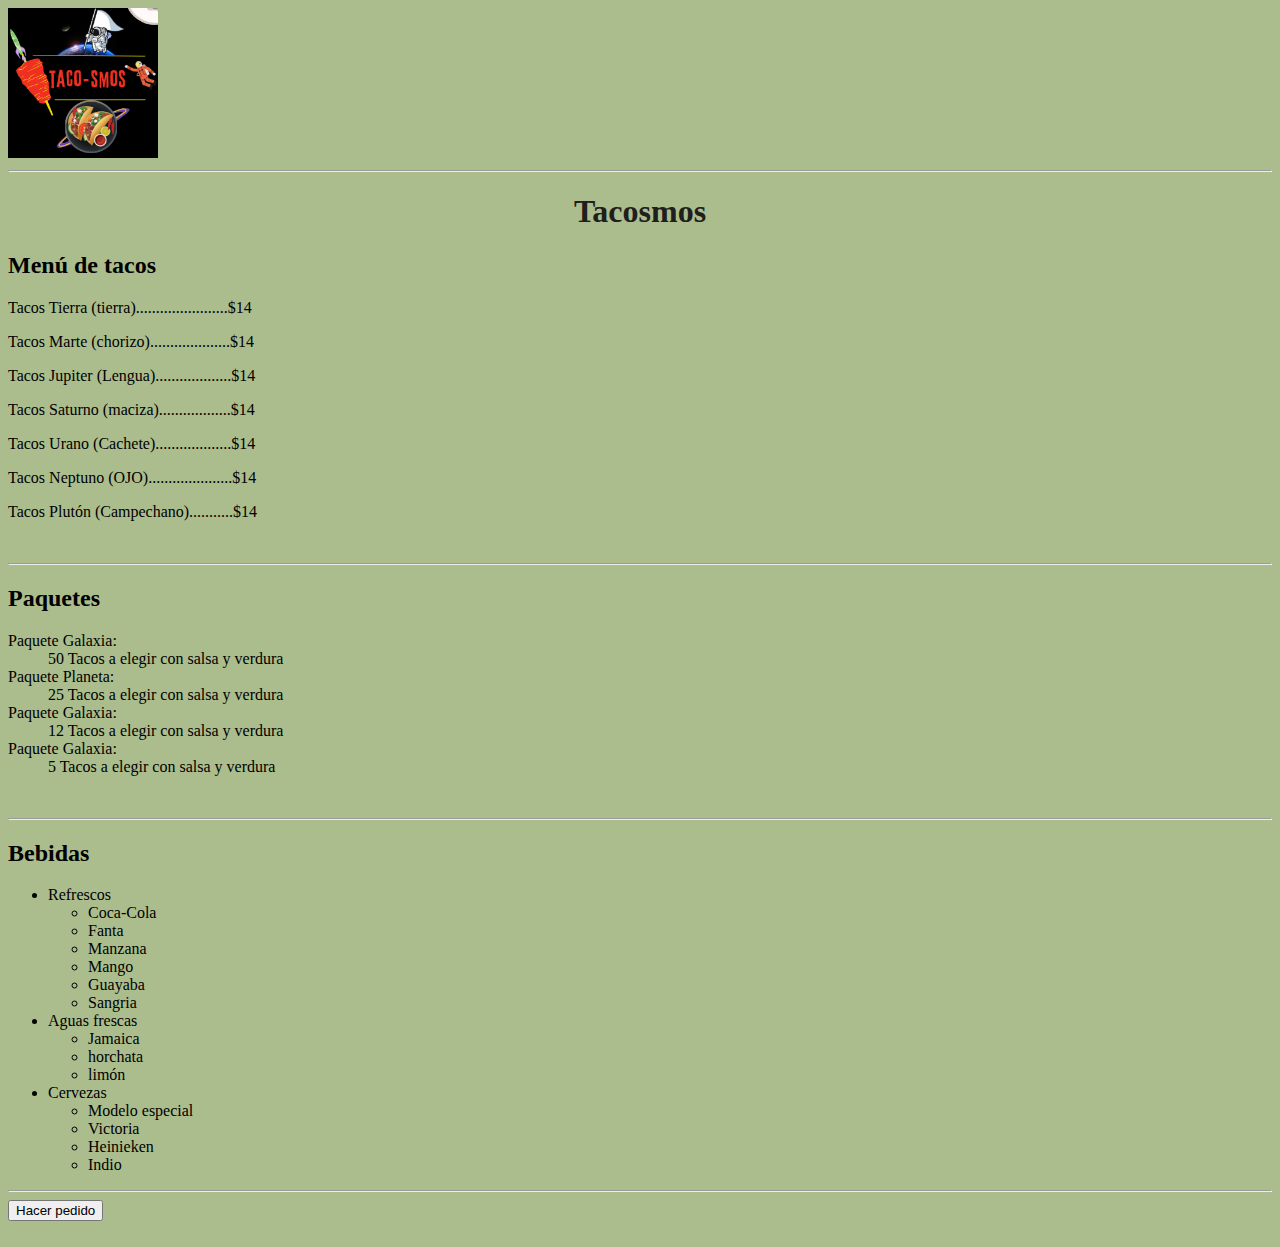
<file: index.html>
<!DOCTYPE html>
<html lang="en">
<head>
    <meta charset="UTF-8">
    <meta http-equiv="X-UA-Compatible" content="IE=edge">
    <meta name="viewport" content="width=device-width, initial-scale=1.0">
    <title>Tacosmos-Menú</title>
    <link rel="stylesheet" href="style.css">
</head>
<body>
    
   <img src="imagen/tacosmos-logo.png" alt="logo" width="150px"  height="150px" >
   
   <hr>

   <h1>Tacosmos</h1>
   
   <h2>Menú de tacos</h2>
   
   <p>Tacos Tierra (tierra).......................$14</p>
   <p>Tacos Marte (chorizo)....................$14</p>
   <p>Tacos Jupiter (Lengua)...................$14</p>
   <p>Tacos Saturno (maciza)..................$14</p>
   <p>Tacos Urano (Cachete)...................$14</p>
   <p>Tacos Neptuno (OJO).....................$14</p>
   <p>Tacos Plutón (Campechano)...........$14</p>
   
   <br>
   
   <hr>
   
   <h2>Paquetes</h2>
  
   <dl>
        <dt>Paquete Galaxia:</dt>
        <dd>50 Tacos a elegir con salsa y verdura</dd>

        <dt>Paquete Planeta:</dt>
        <dd>25 Tacos a elegir con salsa y verdura</dd>

        <dt>Paquete Galaxia:</dt>
        <dd>12 Tacos a elegir con salsa y verdura</dd>

        <dt>Paquete Galaxia:</dt>
        <dd>5 Tacos a elegir con salsa y verdura</dd>
    </dl>
   
    <br>

    <hr>

   <h2>Bebidas</h2>
   <ul>
       <li>Refrescos
           <ul>
               <li>Coca-Cola</li>
               <li>Fanta</li>
               <li>Manzana</li>
               <li>Mango</li>
               <li>Guayaba</li>
               <li>Sangria</li>
           </ul>
       </li>

       <li>Aguas frescas
           <ul>
               <li>Jamaica</li>
               <li>horchata</li>
               <li>limón</li>
           </ul>
        </li>


       <li>Cervezas
          <ul>
              <LI>Modelo especial</LI>
              <li>Victoria</li>
              <li>Heinieken</li>
              <li>Indio</li>
           </ul>  
    
        </li>
   </ul>
   <hr>

 <a href="./pedido.html">
   <input type="button" value="Hacer pedido" >
 </a>

 <br> <br>
  
</body>
</html>
</file>
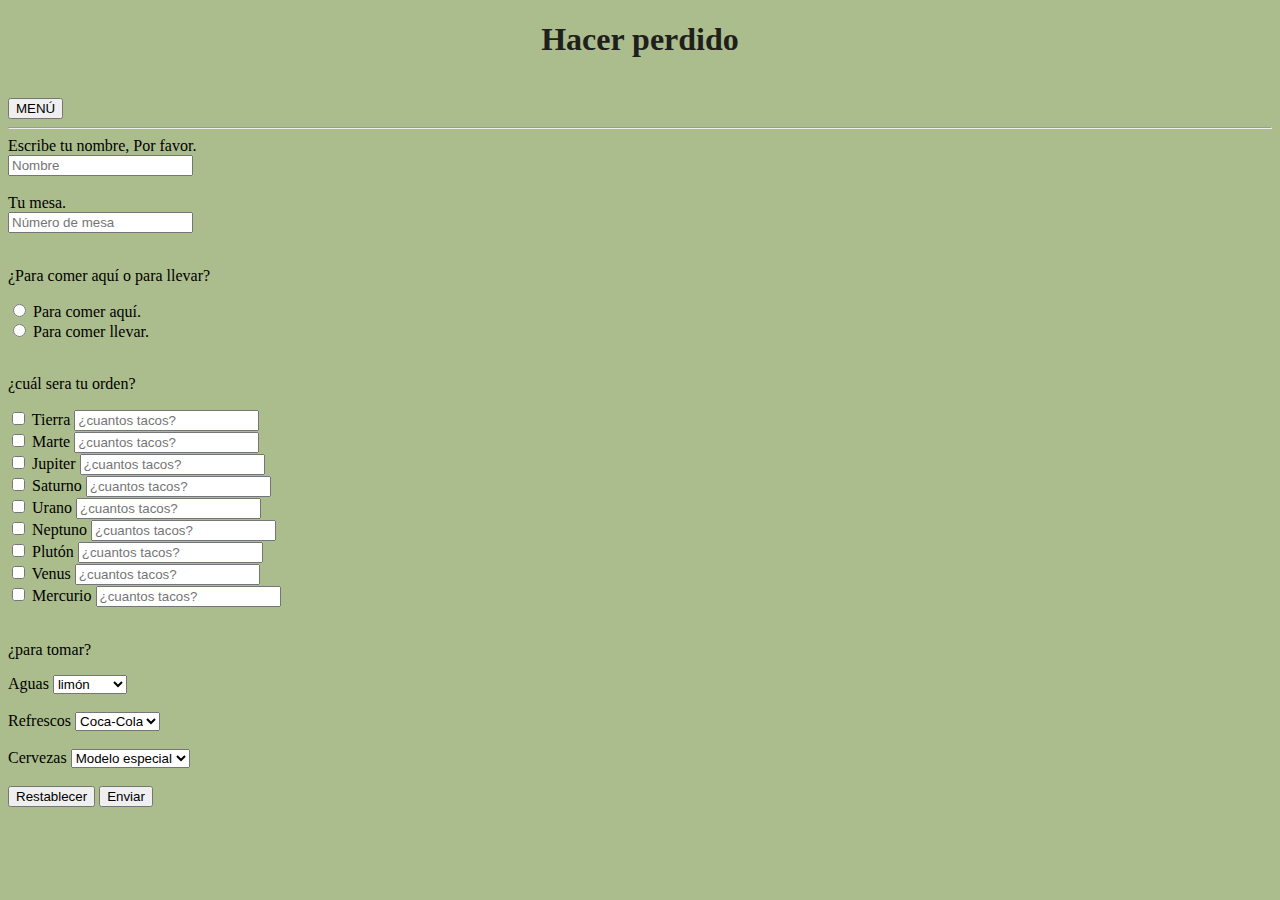
<file: pedido.html>
<!DOCTYPE html>
<html lang="en">
<head>
    <meta charset="UTF-8">
    <meta http-equiv="X-UA-Compatible" content="IE=edge">
    <meta name="viewport" content="width=device-width, initial-scale=1.0">
    <title>Pedido</title>
    <link rel="stylesheet" href="style.css">
</head>

<body>
    <h1>Hacer perdido</h1>
    <br>
    <a href="/index.html">
        <button>MENÚ</button>
    </a>
    <br>
    <hr>


    <form action="pedido js"></form>
    <label for="Nombre">Escribe tu nombre, Por favor.</label><br>
    <input type="text" id="Nombre" placeholder="Nombre">


    <br> <br>
    


    <label for="mesa">Tu mesa.</label><br>
    <input type="number" name="mesa" id="mesa" placeholder="Número de mesa">
    <br> <br>
    


    <p>¿Para comer aquí o para llevar?</p>

    <input type="radio" name="Aquí-o-llevar" id="Aquí" value="Aquí">
    <label for="Aquí">Para comer aquí.</label>
    <br>
    <input type="radio" name="Aquí-o-llevar" id="llevar" value="llevar">
    <label for="llevar">Para comer llevar.</label>

     <br>
    
    <br>
    

    <p>¿cuál sera tu orden?</p>
    <input type="checkbox" name="Tierra" id="Tierra" value="Tierra">
    <label for="Tierra">Tierra</label>
        <input type="number" name="TierraCuantos" id="TierraCuantos" placeholder="¿cuantos tacos?"> <br>

    <input type="checkbox" name="Marte" id="Marte" value="Marte">
    <label for="Marte">Marte</label>
         <input type="number" name="MarteCuantos" id="MarteCuantos" placeholder="¿cuantos tacos?"> <br>

    <input type="checkbox" name="Jupiter" id="Jupiter" value="Jupiter">
    <label for="Jupiter">Jupiter</label>
        <input type="number" name="JupiterCuantos" id="JupiterCuantos" placeholder="¿cuantos tacos?"> <br>
        
    <input type="checkbox" name="Saturno" id="Saturno" value="Saturno">
    <label for="Saturno">Saturno</label>
        <input type="number" name="SaturnoCuantos" id="SaturnoCuantos" placeholder="¿cuantos tacos?"> <br>


    <input type="checkbox" name="Urano" id="Marte" value="Urano">
    <label for="Urano">Urano</label>
        <input type="number" name="UranoCuantos" id="UranoCuantos" placeholder="¿cuantos tacos?"> <br>   

    
    <input type="checkbox" name="Neptuno" id="Neptuno" value="Neptuno" >
    <label for="Neptuno">Neptuno</label>
        <input type="number" name="NeptunoCuantos" id="NeptunoCuantos" placeholder="¿cuantos tacos?"> <br>



    <input type="checkbox" name="Plutón" id="Plutón" value="Plutón">
    <label for="Plutón">Plutón</label>
        <input type="number" name="PlutónCuantos" id="PlutónCuantos" placeholder="¿cuantos tacos?"> <br>
    
    <input type="checkbox" name="Venus" id="Venus" value="Venus   ">
    <label for="Venus">    Venus</label>
        <input type="number" name="VenusCuantos" id="VenusCuantos" placeholder="¿cuantos tacos?"> <br>

    <input type="checkbox" name="Mercurio" id="Mercurio" value="Mercurio" >
    <label for="Mercurio">Mercurio</label>
        <input type="number" name="MercurioCuantos" id="MercurioCuantos" placeholder="¿cuantos tacos?"> <br>
        
        <br>

        
        <p>¿para tomar?</p>
        <label for="Aguas">Aguas</label>
   <select id="Aguas" name="Aguas">
       <option value="limón">limón</option>
       <option value="Jamaica">Jamaica</option>
       <option value="horchata">horchata</option>      
    
    </select>
    <br><br>
    <label for="Refrescos">Refrescos</label>
   <select id="Refrescos" name="Refrescos">
       <option value="Coca-Cola">Coca-Cola</option>
       <option value="Fanta">Fanta</option>
       <option value="Manzana">Manzana</option>
       <option value="Mango">Mango</option>     
       <option value="Guayaba">Guayaba</option>
       <option value="Sangria">Sangria</option>   
    
    </select>

<br><br>
    <label for="Cervezas">Cervezas</label>
   <select id="Cervezas" name="Cervezas">
       <option value="Modelo especial">Modelo especial</option>
       <option value="Victoria">Victoria</option>
       <option value="Heinieken">Heinieken</option>
       <option value="Indio">Indio</option>       
    
    </select>
    <br><br>
    

    <input type="reset" value="Restablecer">
    <input type="submit" value="Enviar">
    <br>




   


    


    


    


   
    

























</body>
</html>
</file>
<file: style.css>
body{background-color: rgb(172, 189, 141);


}


h1{color: rgb(31, 32, 28);
    text-align-last: center
    

}
</file>
